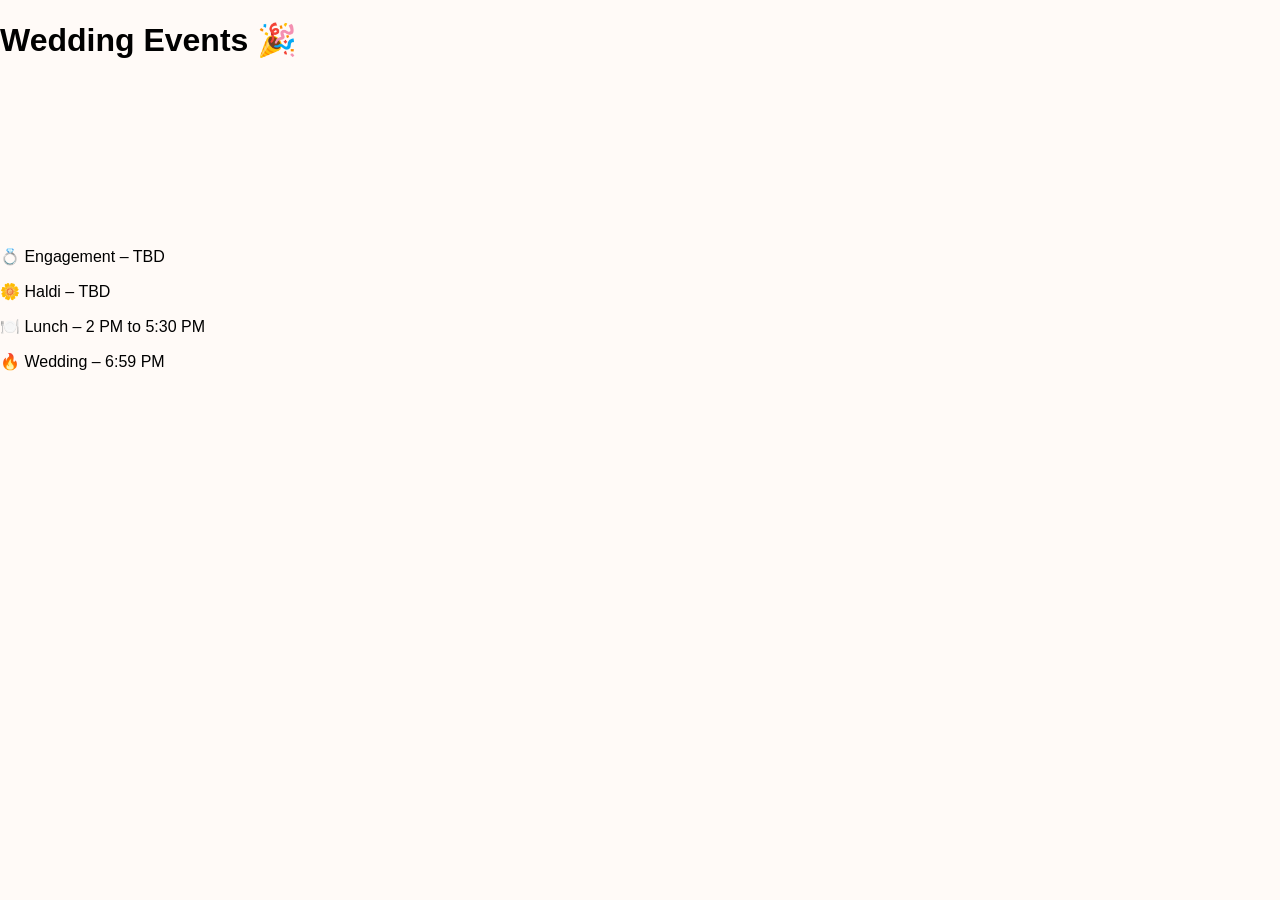
<file: events.html>
<!DOCTYPE html>
<html>
<head>
<title>Events</title>
<link rel="stylesheet" href="css/style.css">
</head>

<body>

<h1>Wedding Events 🎉</h1>

<section class="card">
<h2>Wedding Events</h2>
</section>

<p>💍 Engagement – TBD</p>
<p>🌼 Haldi – TBD</p>
<p>🍽️ Lunch – 2 PM to 5:30 PM</p>
<p>🔥 Wedding – 6:59 PM</p>

</body>
</html>
</file>
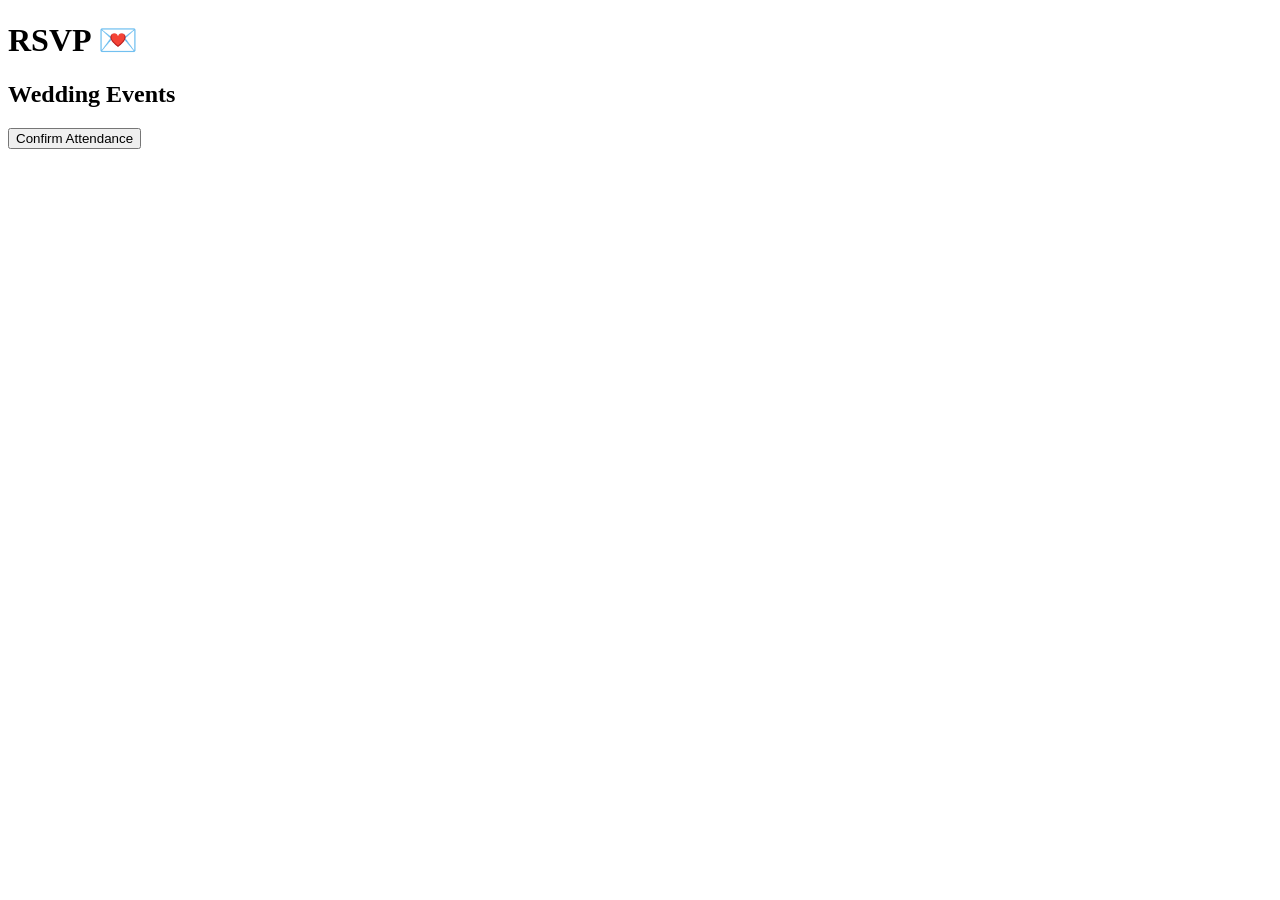
<file: rsvp.html>
<!DOCTYPE html>
<html>
<head>
<title>RSVP</title>
</head>

<body>

<h1>RSVP 💌</h1>

<section class="card">
<h2>Wedding Events</h2>
</section>

<button onclick="window.location.href='https://wa.me/91XXXXXXXXXX?text=I%20will%20attend'">
Confirm Attendance
</button>

</body>
</html>
</file>
<file: css/style.css>
body {
    margin: 0;
    font-family: 'Poppins', sans-serif;
    background: #fffaf7;
    overflow-x: hidden;
}

/* NAVBAR */
nav {
    position: sticky;
    top: 0;
    background: rgba(0,0,0,0.8);
    padding: 15px;
    text-align: center;
}

nav a {
    color: white;
    margin: 0 15px;
    text-decoration: none;
    transition: 0.3s;
}

nav a:hover {
    color: #d4af37;
}

/* HERO */
header {
    height: 100vh;
    background: linear-gradient(rgba(0,0,0,0.5), rgba(0,0,0,0.5)),
                url('https://images.unsplash.com/photo-1519741497674-611481863552');
    background-size: cover;
    background-position: center;
    color: white;
    display: flex;
    flex-direction: column;
    justify-content: center;
    align-items: center;
    animation: fadeUp 1.5s ease;
}

header h1 {
    font-size: 55px;
}

/* CARDS */
.card {
    background: white;
    margin: 30px auto;
    padding: 30px;
    max-width: 700px;
    border-radius: 20px;
    box-shadow: 0 15px 40px rgba(0,0,0,0.1);
    opacity: 0;
    transform: translateY(40px);
    transition: 0.6s;
}

.card.show {
    opacity: 1;
    transform: translateY(0);
}

/* BUTTON */
button {
    padding: 12px 30px;
    background: #d4af37;
    border-radius: 30px;
    color: white;
    border: none;
    cursor: pointer;
    transition: 0.3s;
}

button:hover {
    transform: scale(1.08);
}

/* HEARTS */
.heart {
    position: fixed;
    bottom: -10px;
    animation: floatUp 5s linear infinite;
}

/* ANIMATIONS */
@keyframes fadeUp {
    from {opacity: 0; transform: translateY(30px);}
    to {opacity: 1; transform: translateY(0);}
}

@keyframes floatUp {
    0% {transform: translateY(0); opacity: 1;}
    100% {transform: translateY(-100vh); opacity: 0;}
}
</file>
